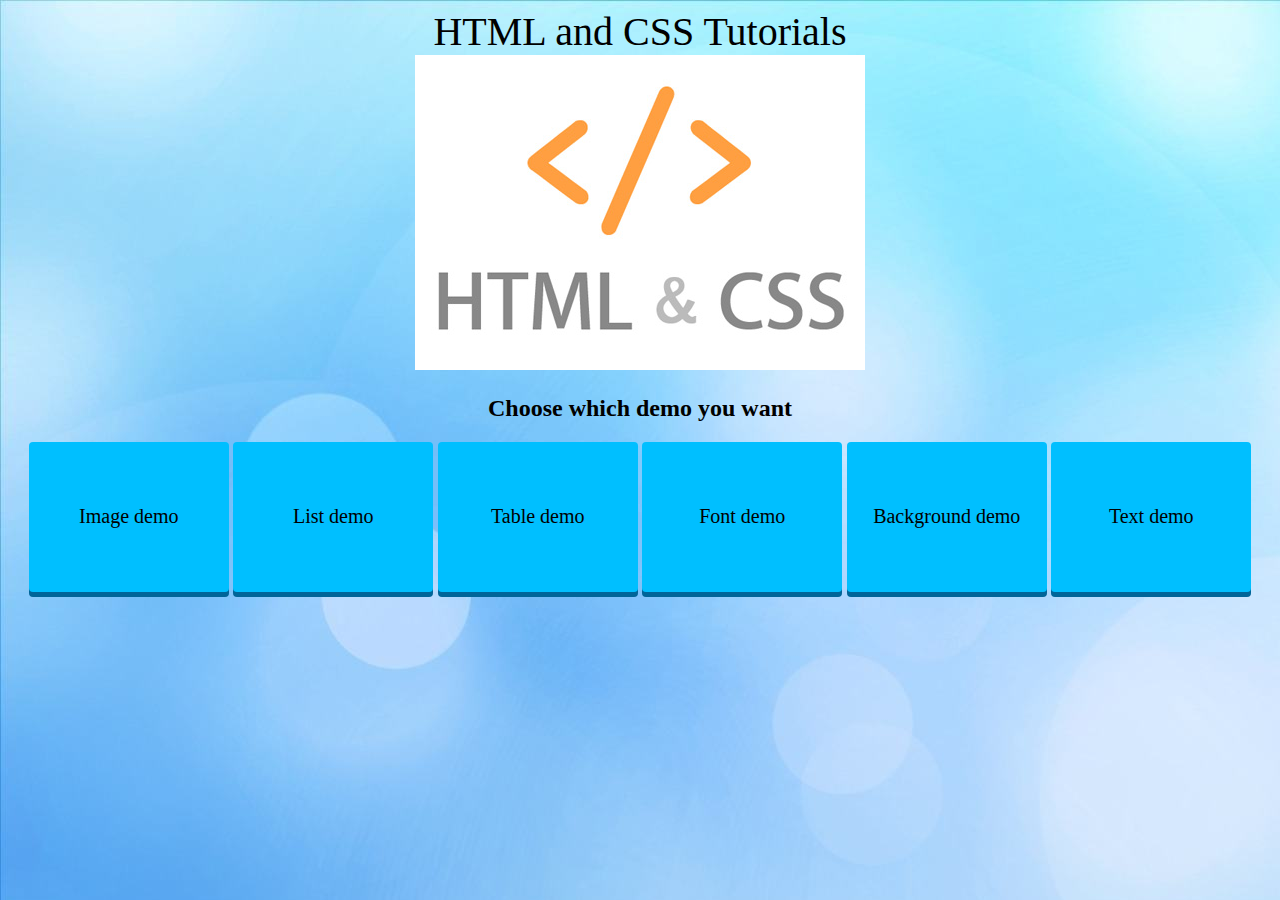
<file: public/index.html>
<!DOCTYPE html>
<html>
    <head>
        <title>HTML and CSS Tutorials</title>
        <link rel="shortcut icon" type="image/icon" href="images/html-icon.png" />
        <link rel="stylesheet" href="main.css">
    </head>

    <body>
        <div style="text-align: center; font-size:40px">HTML and CSS Tutorials</div>
        <div style="text-align: center"><img src="images/html-css.jpg"></div>
        <h2 style="text-align: center">Choose which demo you want</h2>
        <div style="text-align: center">
            <a href="/images.html"><button class="button">Image demo</button></a>
            <a href="/lists.html"><button class="button">List demo</button></a>
            <a href="/tables.html"><button class="button">Table demo</button></a>
            <a href="/fonts.html"><button class="button">Font demo</button></a>
            <a href="/backgrounds.html"><button class="button">Background demo</button></a>
            <a href="/texts.html"><button class="button">Text demo</button></a>
        </div>
    </body>
</html>
</file>
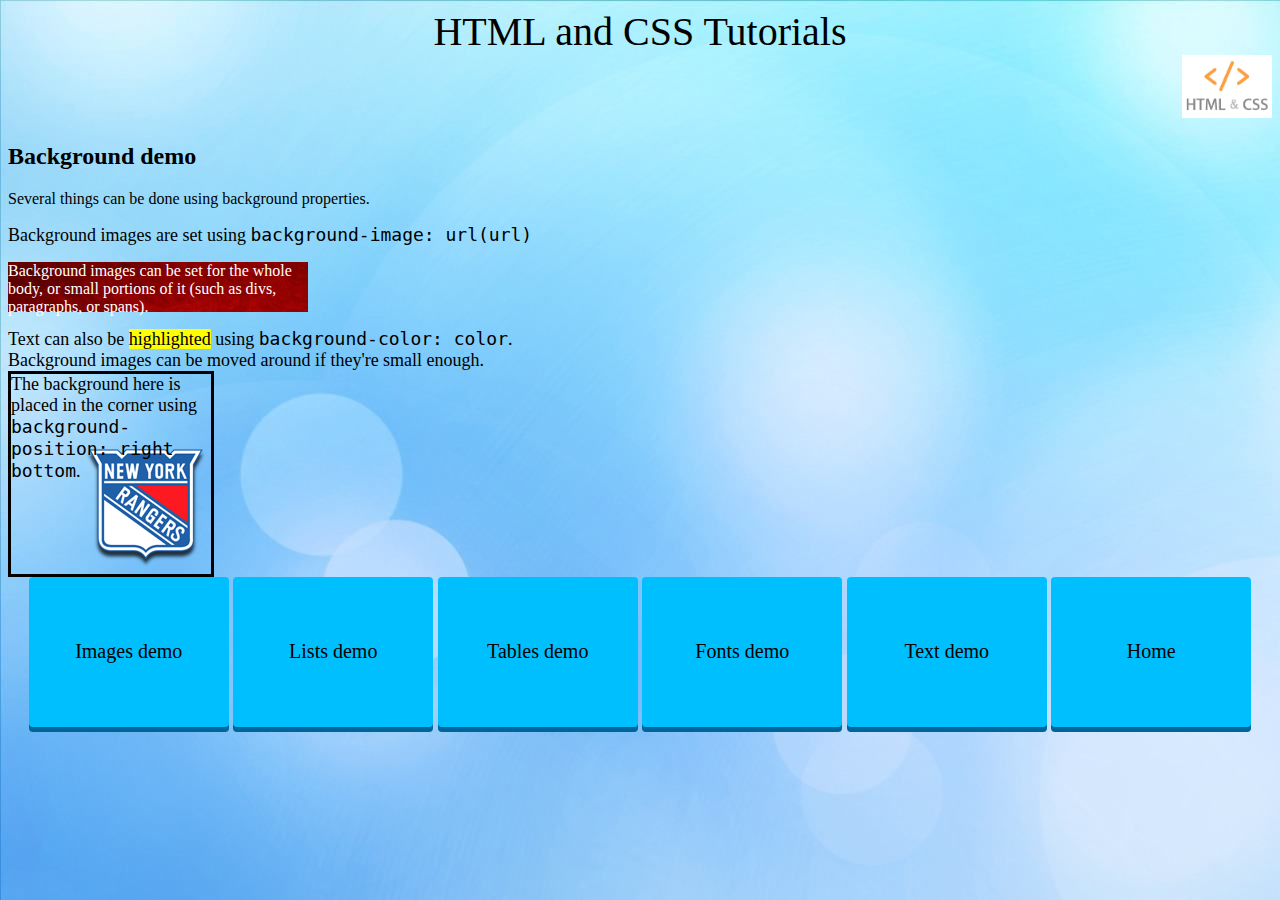
<file: public/backgrounds.html>
<!DOCTYPE html>
<html>
    <head>
        <title>Backgrounds in CSS</title>
        <link rel="shortcut icon" type="image/icon" href="images/html-icon.png" />
        <link rel="stylesheet" href="main.css">
    </head>

    <body>
        <div style="text-align: center; font-size:40px">HTML and CSS Tutorials</div>
        <div style="text-align: right"><img src="images/html-css.jpg"; style="width:90px; height:63px"></div>

        <h2>Background demo</h2>

        <p>Several things can be done using background properties.</p>

        <div>Background images are set using <code>background-image: url(url)</code></div>
        <p style="color: white; width: 300px; height: 50px; background-image: url(images/background-wallpapers-26.jpg)">
            Background images can be set for the whole body, or small portions of it (such as divs, paragraphs, or spans).</p>
        <div>Text can also be <span style="background-color: yellow">highlighted</span> using <code>background-color: color</code>.</div>
        <div>Background images can be moved around if they're small enough.</div>
        <div style="width: 200px; height: 200px; background-image: url('images/rangersicon.png'); background-repeat: no-repeat; background-position: right bottom; border: 3px solid black">The background here is placed in the corner using <code>background-position: right bottom</code>.</div>
        <div style="text-align: center">
            <a href="/images.html"><button class="button">Images demo</button></a>
            <a href="/lists.html"><button class="button">Lists demo</button></a>
            <a href="/tables.html"><button class="button">Tables demo</button></a>
            <a href="/fonts.html"><button class="button">Fonts demo</button></a>
            <a href="/texts.html"><button class="button">Text demo</button></a>
            <a href="/index.html"><button class="button">Home</button></a>
        </div>
    </body>
</html>
</file>
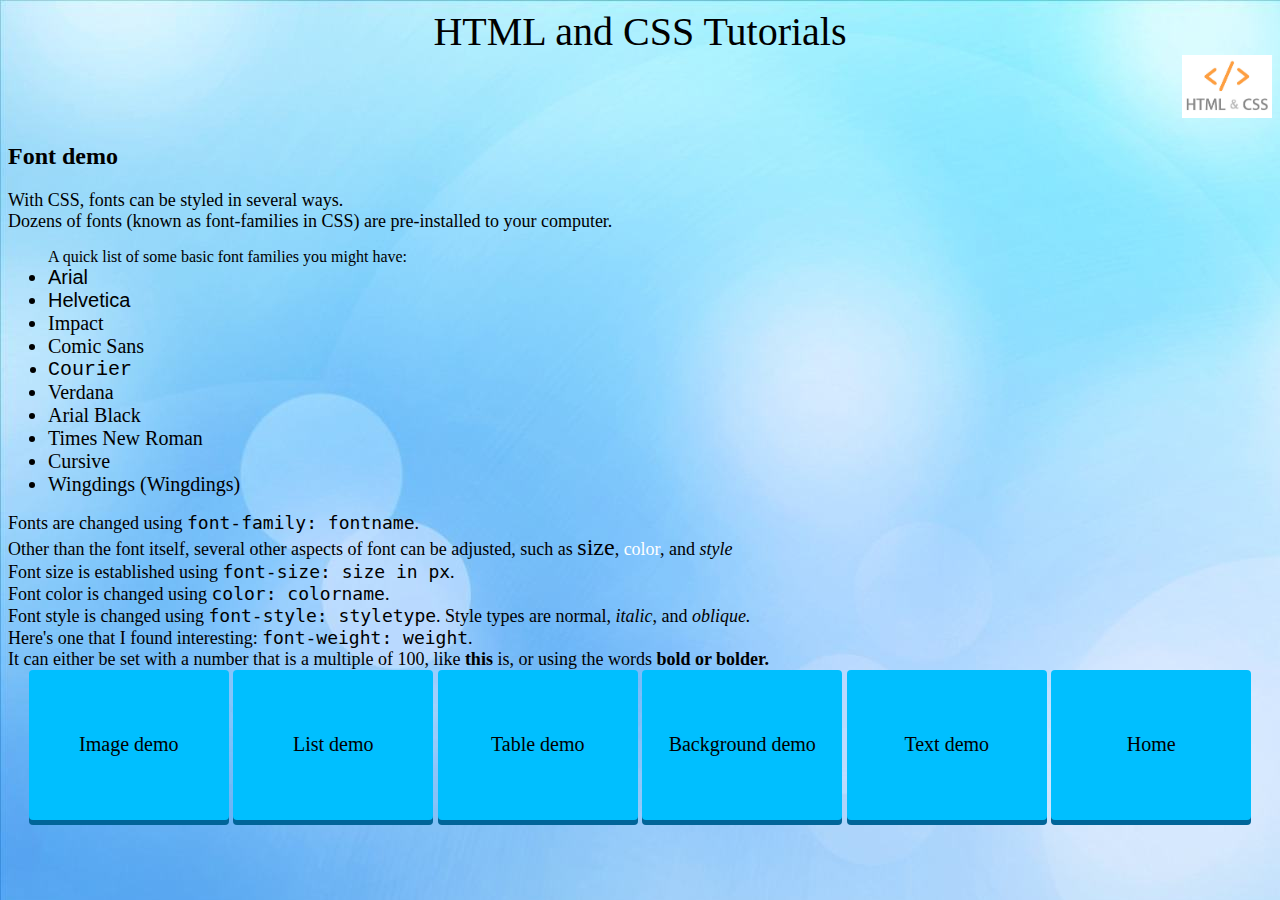
<file: public/fonts.html>
<!DOCTYPE html>
<html>
    <head>
        <title>Fonts in CSS</title>
        <link rel="shortcut icon" type="image/icon" href="images/html-icon.png" />
        <link rel="stylesheet" href="main.css">
    </head>

    <body>
        <div style="text-align: center; font-size:40px">HTML and CSS Tutorials</div>
        <div style="text-align: right"><img src="images/html-css.jpg"; style="width:90px; height:63px"></div>

        <h2>Font demo</h2>
        <div>With CSS, fonts can be styled in several ways.</div>
        <div>Dozens of fonts (known as font-families in CSS) are pre-installed to your computer.</div>
        <ul>A quick list of some basic font families you might have:
            <li style="font-family: Arial">Arial</li>
            <li style="font-family: Helvetica">Helvetica</li>
            <li style="font-family: Impact">Impact</li>
            <li style="font-family: comic sans ms">Comic Sans</li>
            <li style="font-family: Courier">Courier</li>
            <li style="font-family: Verdana">Verdana</li>
            <li style="font-family: Arial black">Arial Black</li>
            <li style="font-family: Times New Roman">Times New Roman</li>
            <li style="font-family: cursive">Cursive</li>
            <li><span style="font-family: Wingdings">Wingdings</span> (Wingdings)</li>
        </ul>
        <div>Fonts are changed using <code>font-family: fontname</code>.</div>
        <div>Other than the font itself, several other aspects of font can be adjusted, such as <span style="font-size: 24px">size</span>, <span style="color: white">color</span>, and <i>style</i></div>
        <div>Font size is established using <code>font-size: size in px</code>.</div>
        <div>Font color is changed using <code>color: colorname</code>.</div>
        <div>Font style is changed using <code>font-style: styletype</code>. Style types are normal, <span style="font-style: italic">italic</span>, and <span style="font-style: oblique">oblique.</span></div>
        <div>Here's one that I found interesting: <code>font-weight: weight</code>.</div>
        <div>It can either be set with a number that is a multiple of 100, like <span style="font-weight: 700">this</span> is, or using the words <span style="font-weight: bolder">bold or bolder.</span></div>
        <div style="text-align: center">
            <a href="/images.html"><button class="button">Image demo</button></a>
            <a href="/lists.html"><button class="button">List demo</button></a>
            <a href="/tables.html"><button class="button">Table demo</button></a>
            <a href="/backgrounds.html"><button class="button">Background demo</button></a>
            <a href="/texts.html"><button class="button">Text demo</button></a>
            <a href="/index.html"><button class="button">Home</button></a>
        </div>
    </body>
</html>
</file>
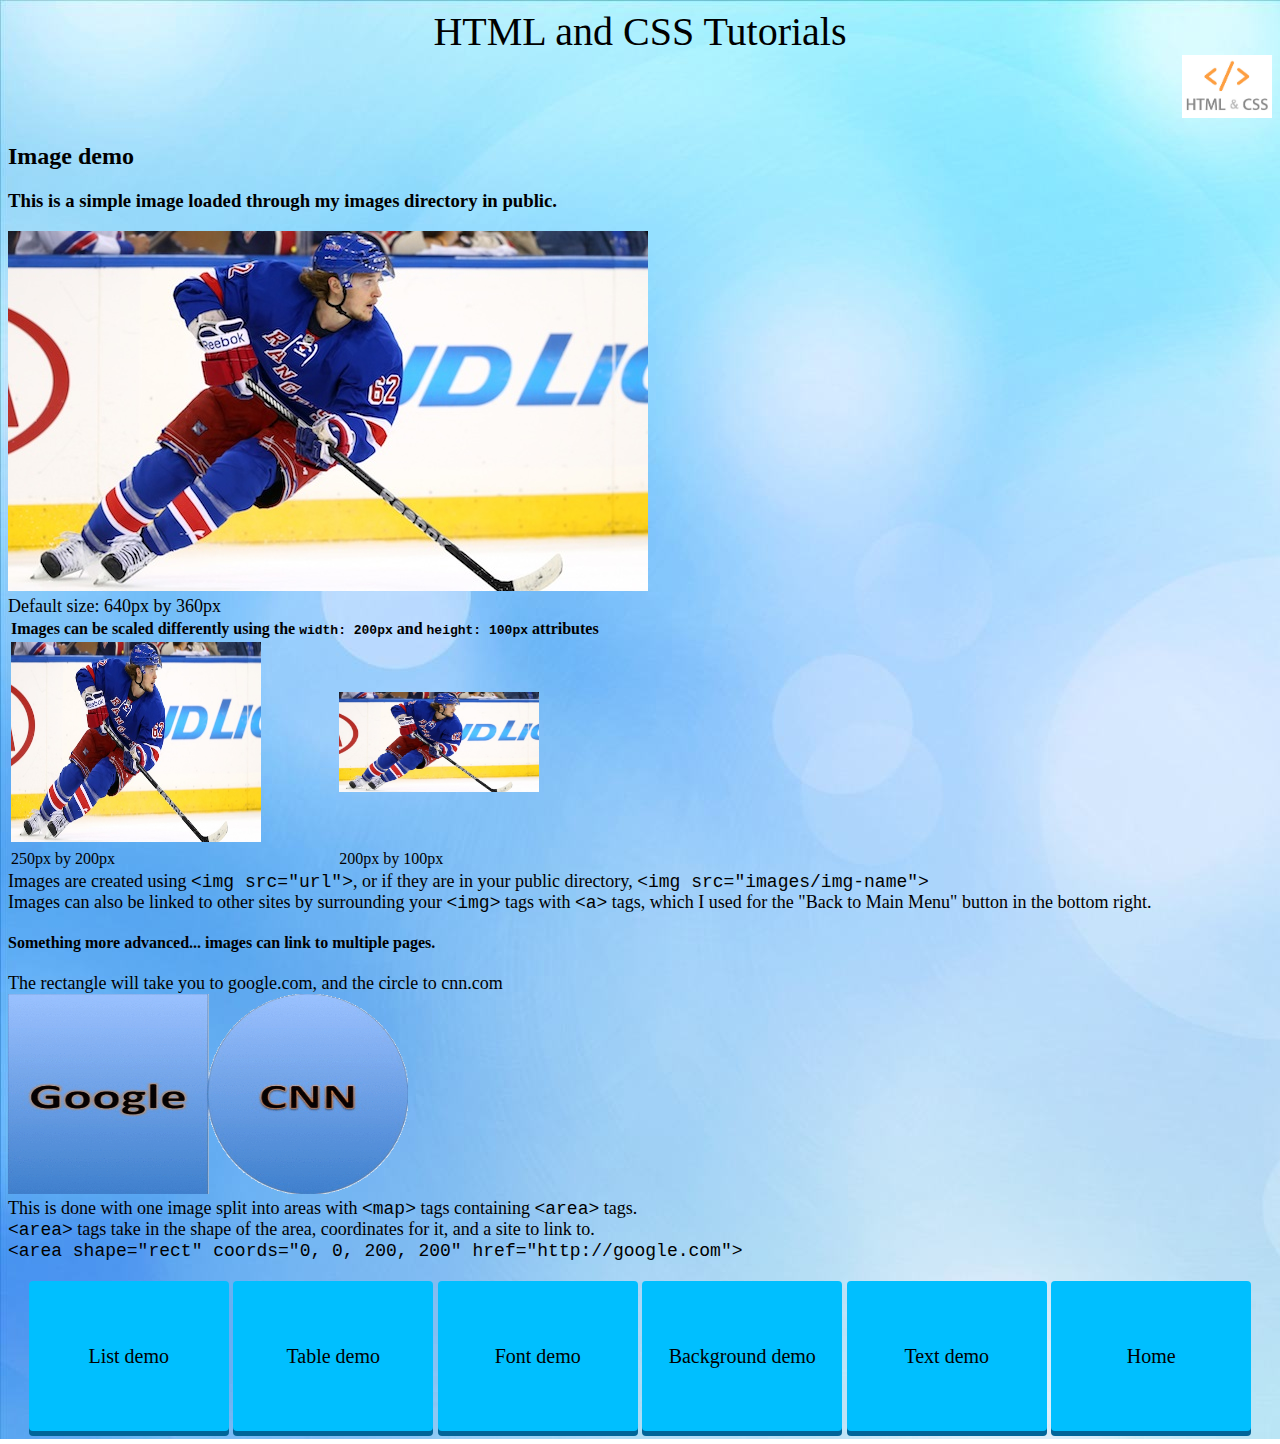
<file: public/images.html>
<!DOCTYPE html>
<html>
    <head>
        <title>Images in HTML</title>
        <link rel="shortcut icon" type="image/icon" href="images/html-icon.png" />
        <link rel="stylesheet" href="main.css">
    </head>

    <body>
        <div style="text-align: center; font-size:40px">HTML and CSS Tutorials</div>
        <div style="text-align: right"><img src="images/html-css.jpg"; style="width:90px; height:63px"></div>
        <h2>Image demo</h2>
        <h3>This is a simple image loaded through my images directory in public.</h3>
        <div><img src="images/hagelin.jpg"></div>
        <div>Default size: 640px by 360px</div>
        <table class="images_table">
            <tr>
                <th colspan="2">Images can be scaled differently using the <code>width: 200px</code> and <code>height: 100px</code> attributes</th>
            </tr>
            <tr>
                <td><img src="images/hagelin.jpg"; style="width: 250px; height: 200px"></td>
                <td><img src="images/hagelin.jpg"; style="width: 200px; height: 100px"></td>
            </tr>
            <tr>
                <td>250px by 200px</td>
                <td>200px by 100px</td>
            </tr>
        </table>
        <div>Images are created using <code>&lt;img src="url"&gt;</code>, or if they are in your public directory, <code>&lt;img src="images/img-name"&gt;</code></div>
        <div>Images can also be linked to other sites by surrounding your <code>&lt;img&gt;</code> tags with <code>&lt;a&gt;</code> tags, which I used for the "Back to Main Menu" button in the bottom right.</div>
        <p></p>
        <h4>Something more advanced... images can link to multiple pages.</h4>
        <div>The rectangle will take you to google.com, and the circle to cnn.com</div>
        <img src="images/map.gif"; usemap="#mapdemo"; style="width: 400px; height:200px">
        <map name="mapdemo">
            <area shape="rect" coords="0, 0, 200, 200" href="http://google.com">
            <area shape="circle" coords="300, 100, 100" href="http://cnn.com">
        </map>
        <div>This is done with one image split into areas with <code>&lt;map&gt;</code> tags containing <code>&lt;area&gt;</code> tags.</div>
        <div><code>&lt;area&gt;</code> tags take in the shape of the area, coordinates for it, and a site to link to.</div>
        <div><code>&lt;area shape="rect" coords="0, 0, 200, 200" href="http://google.com"&gt;</code></div>
        <div style="height: 20px"> </div>
        <div style="text-align: center">
            <a href="/lists.html"><button class="button">List demo</button></a>
            <a href="/tables.html"><button class="button">Table demo</button></a>
            <a href="/fonts.html"><button class="button">Font demo</button></a>
            <a href="/backgrounds.html"><button class="button">Background demo</button></a>
            <a href="/texts.html"><button class="button">Text demo</button></a>
            <a href="/index.html"><button class="button">Home</button></a>
        </div>
    </body>
</html>
</file>
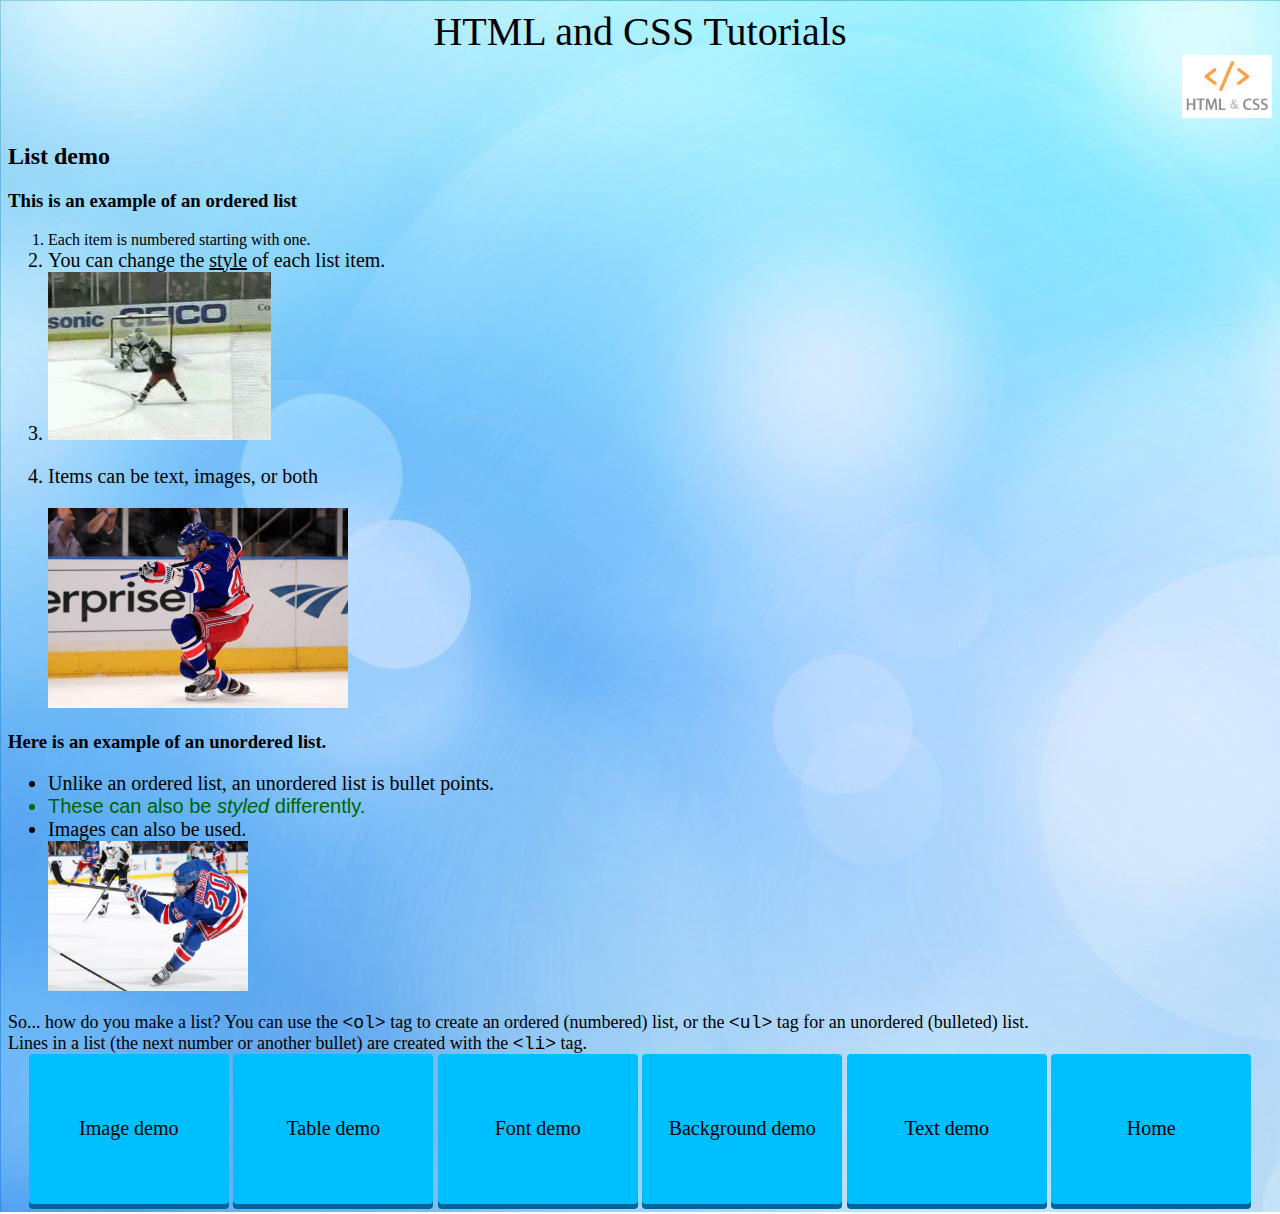
<file: public/lists.html>
<!DOCTYPE html>
<html>
    <head>
        <title>Lists in HTML</title>
        <link rel="shortcut icon" type="image/icon" href="images/html-icon.png" />
        <link rel="stylesheet" href="main.css">
    </head>

    <body>
        <div style="text-align: center; font-size:40px">HTML and CSS Tutorials</div>
        <div style="text-align: right"><img src="images/html-css.jpg"; style="width:90px; height:63px"></div>
        <h2>List demo</h2>
        <h3>This is an example of an ordered list</h3>
        <ol>
            <li style="font-size: 16px">Each item is numbered starting with one.</li>
            <li style="font-family: comic sans ms; font-size: 20px">You can change the <ins>style</ins> of each list item.</li>
            <li><img src=images/tweener.jpg></li>
            <li><p>Items can be text, images, or both</p>
                <div><img src=images/anisimov.jpg style="width:300px; height:200px"></div></li>
        </ol>

        <h3>Here is an example of an unordered list.</h3>
        <ul>
            <li style="font-family: papyrus">Unlike an ordered list, an unordered list is bullet points.</li>
            <li style="font-family: Arial; color:darkgreen">These can also be <i>styled</i> differently.</li>
            <li style="font-family: Verdana">Images can also be used.<div><img src="images/kreider.jpg" style="width: 200px; height: 150px"></div></li>
        </ul>
        <div>So... how do you make a list? You can use the <code>&lt;ol&gt;</code> tag to create an ordered (numbered) list, or the <code>&lt;ul&gt;</code> tag for an unordered (bulleted) list.</div>
        <div>Lines in a list (the next number or another bullet) are created with the <code>&lt;li&gt;</code> tag.</div>
        <div style="text-align: center">
            <a href="/images.html"><button class="button">Image demo</button></a>
            <a href="/tables.html"><button class="button">Table demo</button></a>
            <a href="/fonts.html"><button class="button">Font demo</button></a>
            <a href="/backgrounds.html"><button class="button">Background demo</button></a>
            <a href="/texts.html"><button class="button">Text demo</button></a>
            <a href="/index.html"><button class="button">Home</button></a>
        </div>
    </body>
</html>
</file>
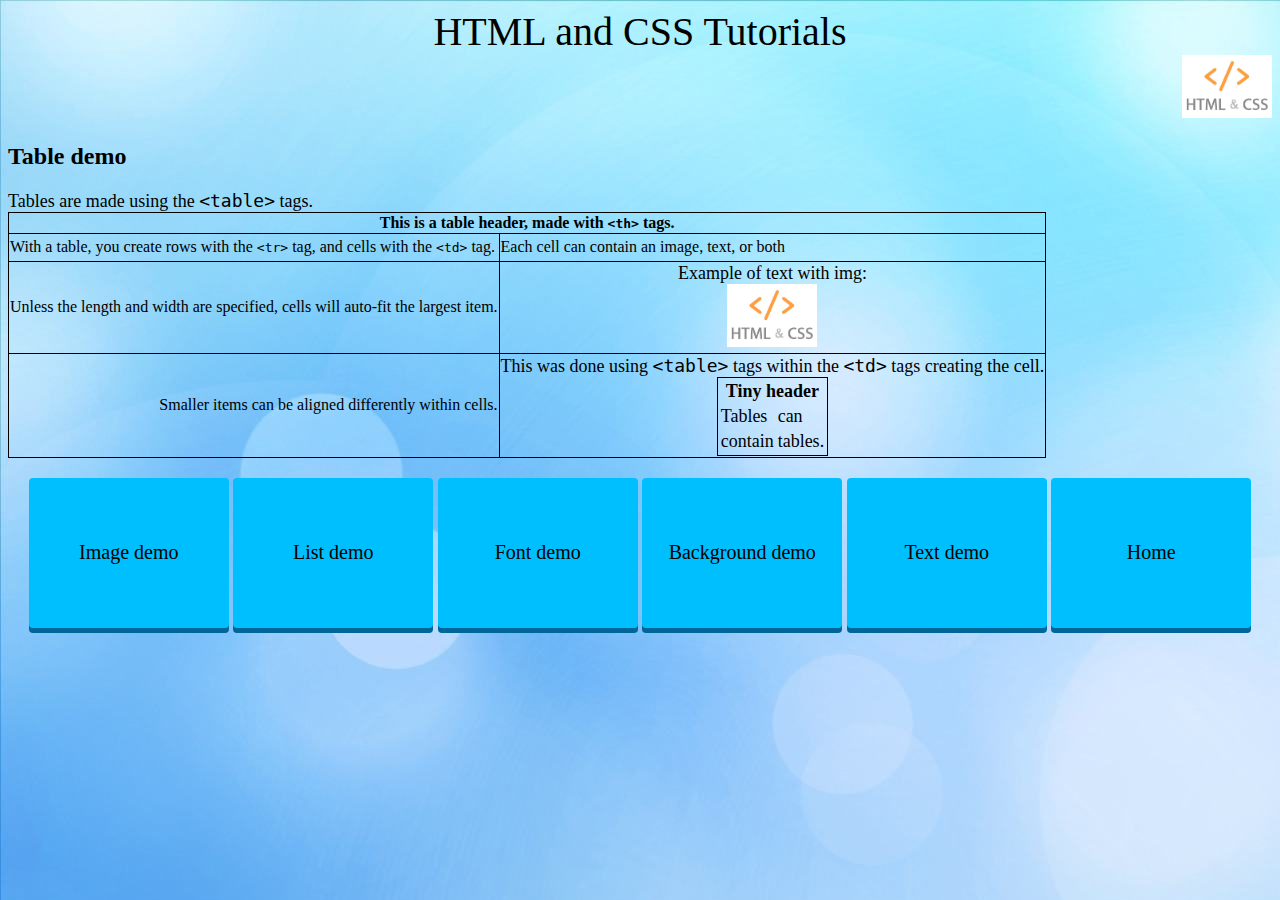
<file: public/tables.html>
<!DOCTYPE html>
<html>
    <head>
        <title>Tables in HTML</title>
        <link rel="shortcut icon" type="image/icon" href="images/html-icon.png" />
        <link rel="stylesheet" href="main.css">
    </head>

    <body>
        <div style="text-align: center; font-size:40px">HTML and CSS Tutorials</div>
        <div style="text-align: right"><img src="images/html-css.jpg"; style="width:90px; height:63px"></div>
        <h2>Table demo</h2>
        <div>Tables are made using the <code>&lt;table&gt;</code> tags.</div>
        <table style="border: 1px solid black; border-collapse: collapse">
            <tr>
                <th colspan="2" style="border: 1px solid black; border-collapse: collapse">This is a table header, made with <code>&lt;th&gt;</code> tags.</th>
            </tr>
            <tr>
                <td height="25px" style="border: 1px solid black; border-collapse: collapse">With a table, you create rows with the <code>&lt;tr&gt;</code> tag, and cells with the <code>&lt;td&gt;</code> tag.</td>
                <td style="border: 1px solid black; border-collapse: collapse">Each cell can contain an image, text, or both</td>
            </tr>
            <tr>
                <td style="border: 1px solid black; border-collapse: collapse">Unless the length and width are specified, cells will auto-fit the largest item.</td>
                <td style="border: 1px solid black; border-collapse: collapse"><div style="text-align: center">Example of text with img:</div><div style="text-align: center"><img src="images/html-css.jpg"; style="width:90px; height:63px"></div></td>
            </tr>
            <tr>
                <td style="border: 1px solid black; border-collapse: collapse; text-align: right">Smaller items can be aligned differently within cells.</td>
                <td style="border: 1px solid black; border-collapse: collapse">
                    <div>This was done using <code>&lt;table&gt;</code> tags within the <code>&lt;td&gt;</code> tags creating the cell.
                    <table align="center" id="minitable">
                        <tr>
                            <th colspan="2">Tiny header</th>
                        </tr>
                        <tr>
                            <td>Tables</td>
                            <td>can</td>
                        </tr>
                        <tr>
                            <td>contain</td>
                            <td>tables.</td>
                        </tr>
                    </table>
                    </div>
                </td>
            </tr>
        </table>
        <div style="height: 20px"> </div>
        <div style="text-align: center">
            <a href="/images.html"><button class="button">Image demo</button></a>
            <a href="/lists.html"><button class="button">List demo</button></a>
            <a href="/fonts.html"><button class="button">Font demo</button></a>
            <a href="/backgrounds.html"><button class="button">Background demo</button></a>
            <a href="/texts.html"><button class="button">Text demo</button></a>
            <a href="/index.html"><button class="button">Home</button></a>
        </div>
    </body>
</html>
</file>
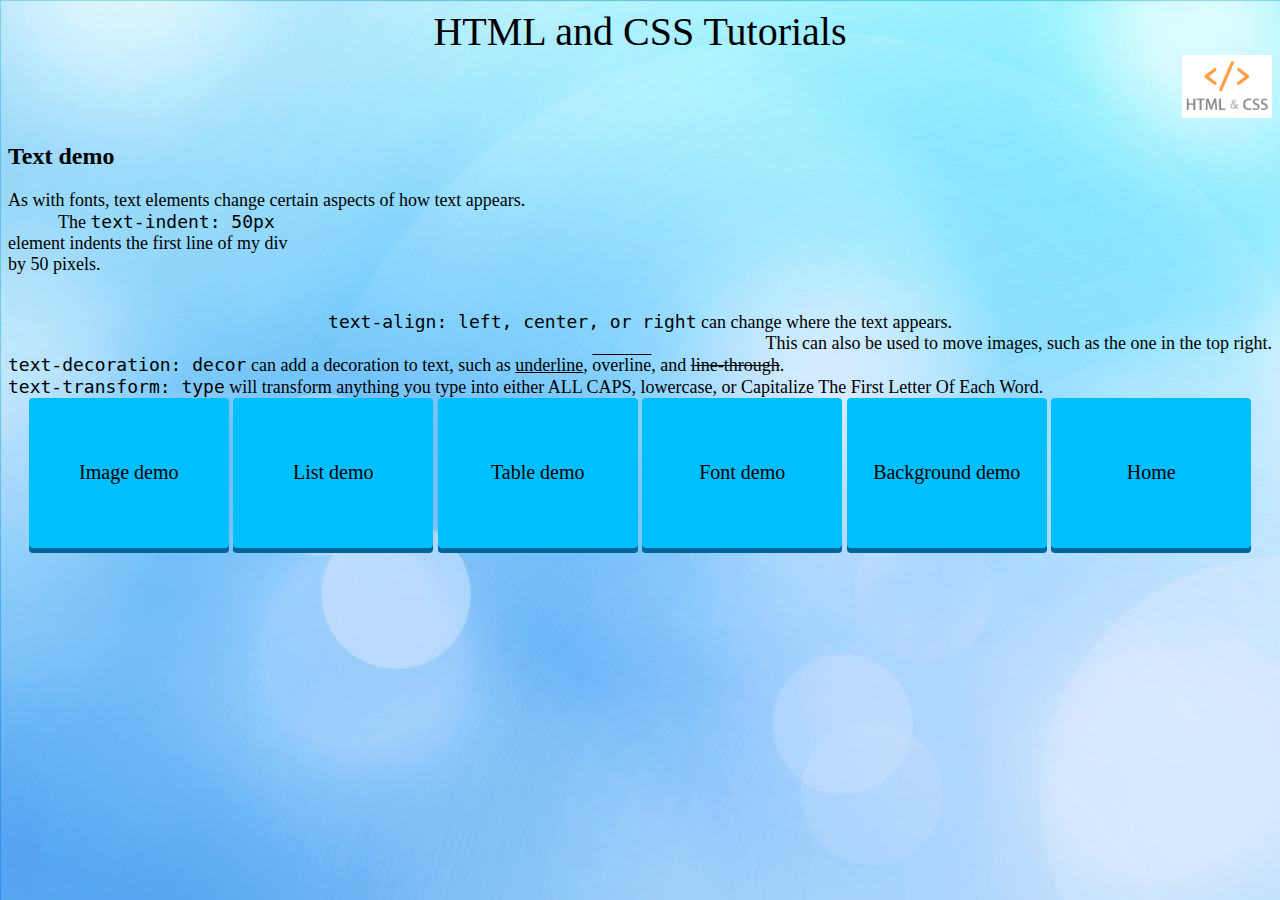
<file: public/texts.html>
<!DOCTYPE html>
<html>
    <head>
        <title>Text in CSS</title>
        <link rel="shortcut icon" type="image/icon" href="images/html-icon.png" />
        <link rel="stylesheet" href="main.css">
    </head>

    <body>
        <div style="text-align: center; font-size:40px">HTML and CSS Tutorials</div>
        <div style="text-align: right"><img src="images/html-css.jpg"; style="width:90px; height:63px"></div>

        <h2>Text demo</h2>

        <div>As with fonts, text elements change certain aspects of how text appears.</div>
        <div style="text-indent: 50px; width: 300px; height: 100px; border: 0px solid black">The <code>text-indent: 50px</code> element indents the first line of my div by 50 pixels.</div>
        <div style="text-align: center"><code>text-align: left, center, or right</code> can change where the text appears.</div>
        <div style="text-align: right">This can also be used to move images, such as the one in the top right.</div>
        <div><code>text-decoration: decor</code> can add a decoration to text, such as <span style="text-decoration: underline">underline</span>, <span style="text-decoration: overline">overline</span>, and <span style="text-decoration: line-through">line-through</span>.</div>
        <div><code>text-transform: type</code> will transform anything you type into either <span style="text-transform: uppercase">all caps</span>, <span style="text-transform: lowercase">LOWERCASE</span>, or <span style="text-transform: capitalize">capitalize the first letter of each word</span>.</div>
        <div style="text-align: center">
            <a href="/images.html"><button class="button">Image demo</button></a>
            <a href="/lists.html"><button class="button">List demo</button></a>
            <a href="/tables.html"><button class="button">Table demo</button></a>
            <a href="/fonts.html"><button class="button">Font demo</button></a>
            <a href="/backgrounds.html"><button class="button">Background demo</button></a>
            <a href="/index.html"><button class="button">Home</button></a>
        </div>
    </body>
</html>
</file>
<file: public/main.css>
/*XPATH*/

li {
    color: black;
    font-size: 20px;
}

body {
    background-image: url(images/background.jpg);
}

div {
    color: black;
    font-size: 18px;
}

h3 {
    color: black;
}

.button {
    height: 150px;
    width: 200px;
    font-size: 20px;
}

#minitable {
    border: 1px solid black;
}

button {
    border: 0;
    background: deepskyblue;
    border-radius: 4px;
    box-shadow: 0 5px 0 #006599;
    color: black;
    cursor: pointer;
    font: inherit;
    margin: 0;
    outline: 0;
    padding: 12px 20px;
    transition: all .1s linear;
}

button:active {
    box-shadow: 0 2px 0 #006599;
    transform: translateY(3px);
}
</file>
